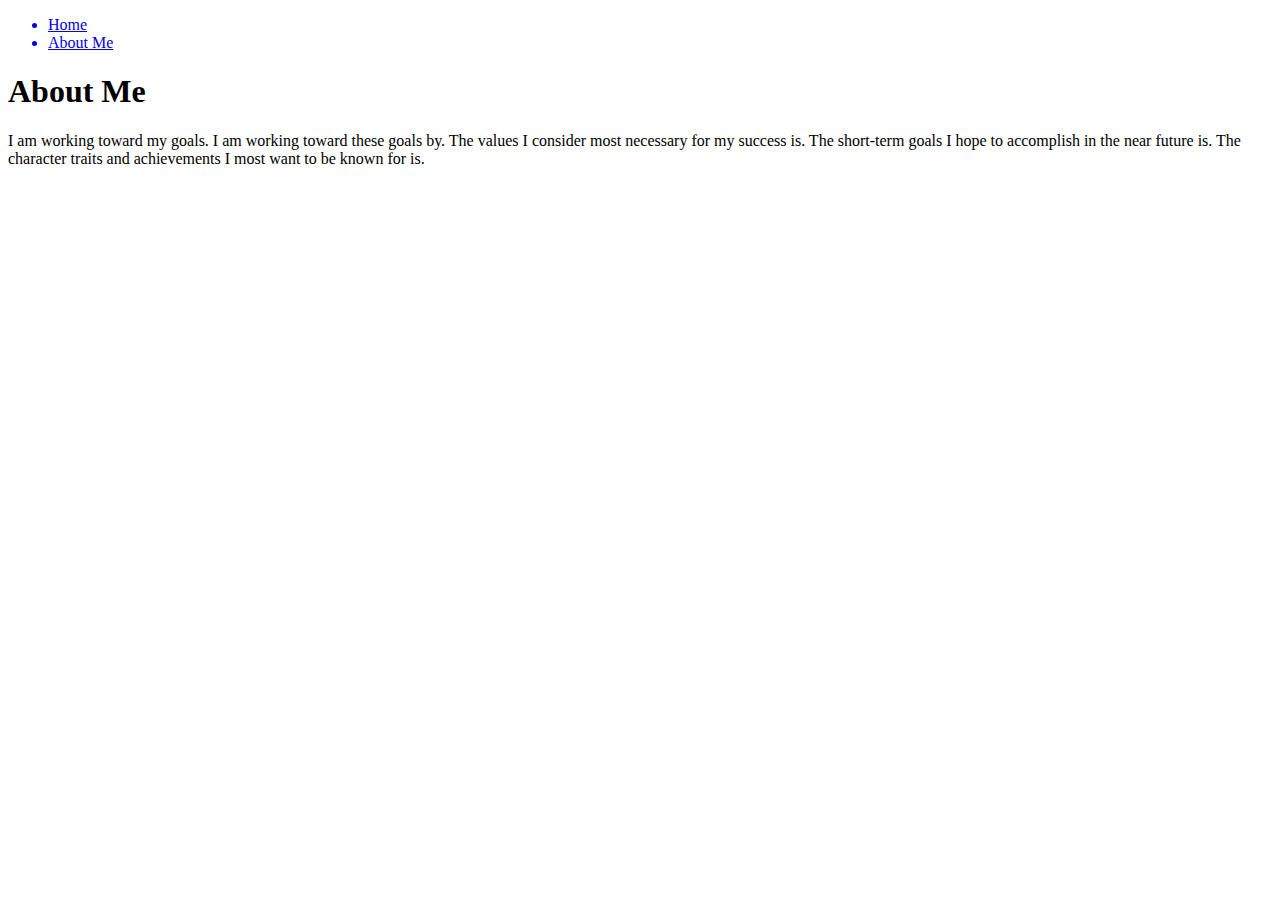
<file: aboutme.html>
<!DOCTYPE html>
<html>
  <head> 
    <title>About Me</title>
  </head>
  <header>
    <nav>
      <ul>
        <a href="./index.html"><li>Home</li></a>
        <a href="./aboutme.html"><li>About Me</li></a>
      </ul>
    </nav>
  </header>
  <body>
    <h1>About Me</h1>
    <p>I am working toward my goals. I am working toward these goals by. The values I consider most necessary for my success is. 
    The short-term goals I hope to accomplish in the near future is. The character traits and achievements I most want to be known for is.</p>
  </body>
  <footer>
     </footer>
</html>
</file>
